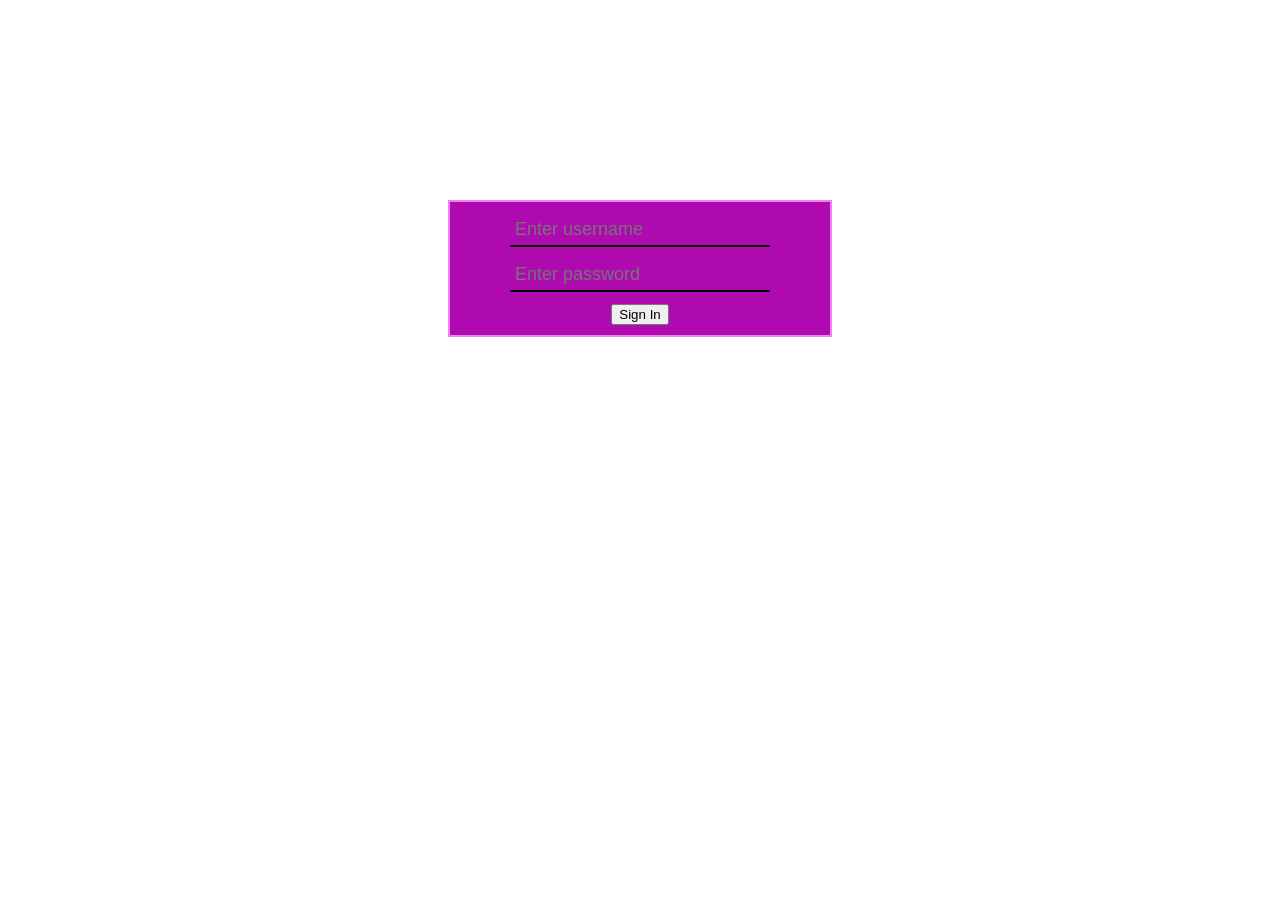
<file: templates/index.html>
<!DOCTYPE html>
<html lang="en">
<head>
    <meta charset="UTF-8">
    <meta http-equiv="X-UA-Compatible" content="IE=edge">
    <meta name="viewport" content="width=device-width, initial-scale=1.0">
    <link rel="stylesheet" href="/static/style.css">
    <title>Document</title>
</head>
<body>
    <div class="login">
        <form action="/" method="post">
            <input type="text" name="username" id="username" placeholder="Enter username">
            <input type="password" name="password" id="password" placeholder="Enter password">
            <button type="submit">Sign In</button>
        </form> 
    </div>
</body>
</html>
</file>
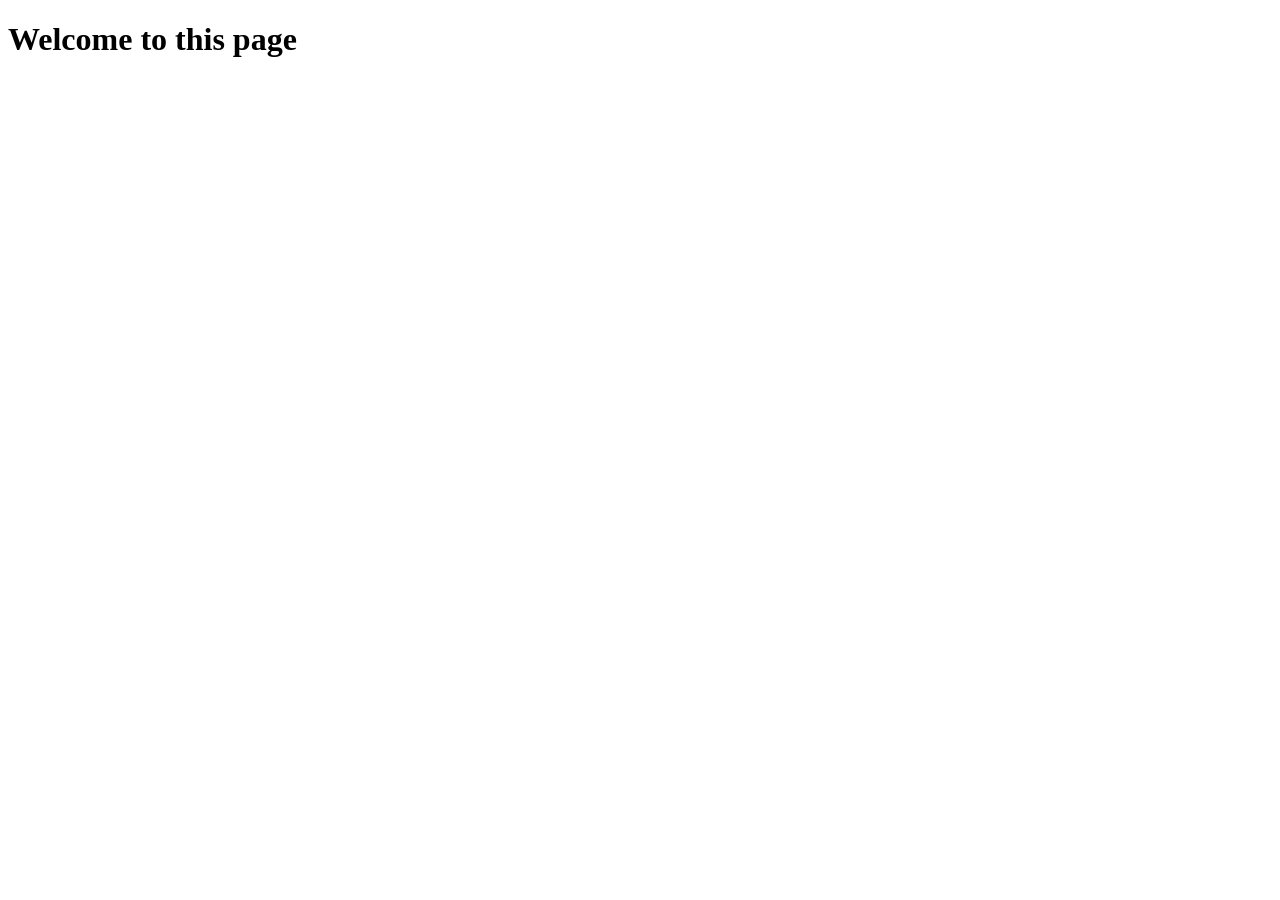
<file: templates/main.html>
<!DOCTYPE html>
<html lang="en">
<head>
    <meta charset="UTF-8">
    <meta http-equiv="X-UA-Compatible" content="IE=edge">
    <meta name="viewport" content="width=device-width, initial-scale=1.0">
    <title>Document</title>
</head>
<body>
    <h1>Welcome to this page</h1>
</body>
</html>
</file>
<file: static/style.css>
.login{
    border: 2px solid violet;
    width: 30%;
    margin: 200px auto;
    background-color:rgb(175, 10, 175);
}
input{
    display: flex;
    margin: 12px auto;
    width: 250px;
    background: none;
    padding: 5px;
    outline: none;
    border: none;
    border-bottom: 2px solid black;
    font-size: 18px;
}
button{
    display: block;
    margin: 10px auto;
}
</file>
